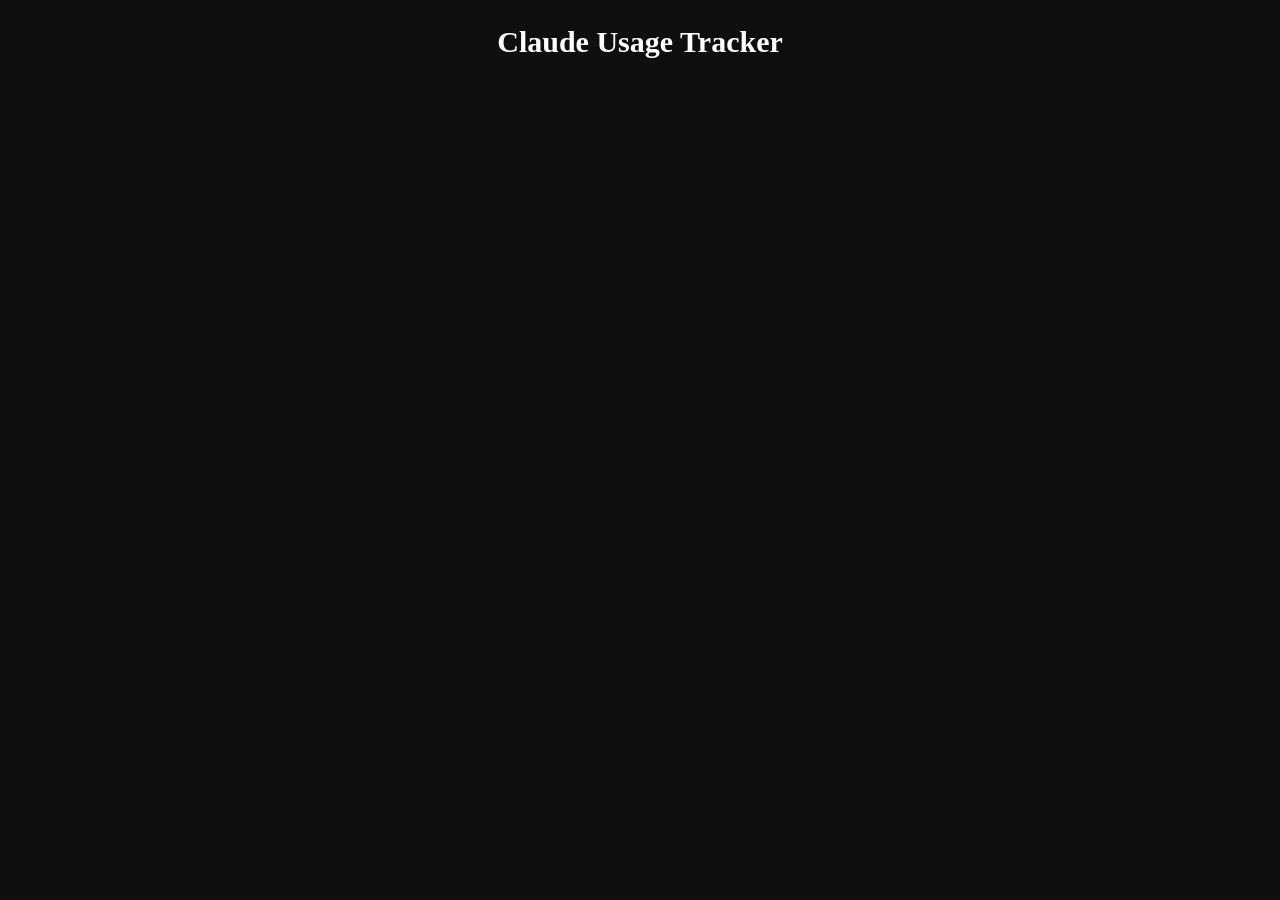
<file: extension/window.html>
<!doctype html>
<html lang="en">
  <head>
    <meta charset="UTF-8" />
    <meta name="viewport" content="width=device-width, initial-scale=1" />
    <title>Claude Usage Tracker</title>
    <link rel="stylesheet" href="window.css" />
  </head>
  <body>
    <h1>Claude Usage Tracker</h1>

    <div id="status-bar" class="status-bar" style="display: none;">
      <span id="last-updated">Last updated: never</span>
      <button id="btn-alarm-toggle">Alarm: off</button>
      <button id="btn-focus-toggle">Focus: off</button>
      <button id="btn-refresh">Refresh</button>
      <button id="btn-open-usage">Open Usage</button>
    </div>

    <div id="error" class="error-message" style="display: none;"></div>

    <div id="open-prompt" class="open-page-prompt" style="display: none;">
      <p>Open <a href="https://claude.ai/settings/usage" target="_blank" style="color: #d77556; text-decoration: none;">claude.ai/settings/usage</a> to use this extension.</p>
    </div>

    <div class="flex flex-col gap-4 w-full max-w-[900px] mx-auto px-4" id="results"></div>

    <div id="suggestion" class="w-full max-w-[900px] mx-auto px-4 card" style="display: none;"></div>

    <script src="src/parser.js"></script>
    <script src="src/stats.js"></script>
    <script src="src/renderer.js"></script>
    <script src="src/alarm.js"></script>
    <script src="storage-adapter.js"></script>
    <script src="window.js"></script>
  </body>
</html>
</file>
<file: extension/window.css>
/* === BASE LAYER === */
*, *::before, *::after {
  box-sizing: border-box;
  margin: 0;
  padding: 0;
  line-height: 1.6;
}

html {
  font-size: 24px;
}

html.focus-mode {
  font-size: 20px;
}

body {
  background-color: #0f0f11;
  color: #e8e8ed;
  display: flex;
  flex-direction: column;
  align-items: center;
  padding: 0.75rem;
  gap: 0.8rem;
  min-height: 100vh;
}

h1 {
  color: white;
  font-weight: 600;
  font-size: 1.25rem;
}

button {
  padding: 0.375rem 0.5rem;
  background-color: #26262a;
  color: #ccc;
  border-radius: 0.375rem;
  cursor: pointer;
  border: 1px solid #3a3a3f;
  font-size: 0.7rem;
}

/* data-attribute selectors */
body.session-hidden .card[data-type="session"] { display: none; }
body.session-hidden .pacing-row[data-type="session"] { display: none; }
body.session-hidden .suggestion-item[data-type="session"] { display: none; }

/* === COMPONENT LAYER === */

/* Cards */
.card {
  background-color: #1c1c1f;
  border: 1px solid #2a2a2e;
  border-radius: 0.75rem;
  display: flex;
  flex-direction: column;
  gap: 0;
  padding: 0.75rem;
  width: 100%;
}

.card-body {
  display: flex;
  flex-direction: column;
  gap: 0.5rem;
}

.card-title {
  color: #888;
  text-transform: uppercase;
  letter-spacing: 0.1em;
  font-size: 0.7rem;
}

.pacing-card {
  background-color: #1c1c1f;
  border: 1px solid #2a2a2e;
  border-radius: 0.75rem;
  display: flex;
  flex-direction: column;
  gap: 0.5rem;
  padding: 0.75rem;
}

.content-card {
  background-color: #26262a;
  border: 1px solid #3a3a3f;
  border-radius: 0.5rem;
  padding: 0.6rem;
}

/* Stat rows */
.stat-row {
  display: flex;
  justify-content: space-between;
  align-items: baseline;
}

.compact-meta-row {
  display: flex;
  gap: 0.9rem;
  flex-wrap: wrap;
}

.compact-meta-cell {
  display: flex;
  align-items: baseline;
  gap: 0.25rem;
}

.stat-label {
  color: #aaa;
  font-size: 0.8rem;
}

.stat-value {
  font-weight: 400;
  font-variant-numeric: tabular-nums;
  font-size: 0.9rem;
  color: #aaa;
}

.stat-explainer {
  color: #666;
  font-size: 0.65rem;
  margin-top: -0.2rem;
}

/* Fraction values */
.fraction-value {
  font-size: 0.85rem;
}

.frac-actual {
  color: #e8e8ed;
}

.frac-sep {
  color: #555;
  font-size: 0.75rem;
  margin: 0 0.1rem;
}

.frac-target {
  color: #888;
}

/* Badges */
.badge {
  font-weight: 700;
  border-radius: 0.375rem;
  font-size: 0.7rem;
  padding: 0.15rem 0.5rem;
}

.badge-over {
  background-color: #450a0a;
  color: #fca5a5;
}

.badge-under {
  background-color: #78350f;
  color: #fbbf24;
}

.badge-on {
  background-color: #1e1b4b;
  color: #a5b4fc;
}

.badge-constrained {
  background-color: #451a03;
  color: #fdba74;
}

/* Diff values */
.diff-value {
  display: none;
}

.diff-over {
  color: #fca5a5;
}

.diff-under {
  color: #fbbf24;
}

.diff-on {
  color: #a5b4fc;
}

/* Progress bar */
.bar-track {
  position: relative;
  width: 100%;
  background-color: #2a2a2e;
  border-radius: 0.375rem;
  height: 12px;
}

.bar-track.unified {
  overflow: visible;
}

.bar-target-fill {
  position: absolute;
  top: 0;
  left: 0;
  height: 100%;
  border-radius: 0.375rem;
  background: hsla(0, 0%, 100%, 0.4);
  transition: width 0.4s ease;
}

.bar-actual-fill {
  position: absolute;
  top: 0;
  left: 0;
  height: 100%;
  border-radius: 0.375rem;
  mix-blend-mode: screen;
  transition: width 0.4s ease;
}

.bar-actual-fill.status-under {
  background: rgba(251, 191, 36, 0.7);
}

.bar-actual-fill.status-on {
  background: rgba(34, 197, 94, 0.7);
}

.bar-actual-fill.status-over {
  background: rgba(239, 68, 68, 0.75);
}

.bar-target-marker {
  position: absolute;
  top: 0;
  width: 1px;
  height: 100%;
  background: #a5b4fc;
  box-shadow: 0 0 4px #a5b4fc;
}

.bar-endpoint-dot {
  position: absolute;
  border-radius: 50%;
  width: 14px;
  height: 14px;
  top: 50%;
  transform: translateY(-50%);
}

.bar-endpoint-dot.status-under {
  background-color: #fbbf24;
}

.bar-endpoint-dot.status-on {
  background-color: #22c55e;
}

.bar-endpoint-dot.status-over {
  background-color: #ef4444;
}

.bar-tick {
  position: absolute;
  top: 0;
  height: 100%;
  width: 1px;
  background: rgba(255, 255, 255, 0.35);
}

/* Cards - accordion support */
.card-title-row {
  display: flex;
  justify-content: space-between;
  align-items: center;
}

.card-toggle {
  width: 100%;
  padding: 0;
  background: transparent;
  border: 0;
  text-align: left;
  cursor: pointer;
  display: flex;
  justify-content: space-between;
  align-items: center;
  padding: 0;
}

.card-chevron {
  color: #888;
  transition: transform 0.3s ease;
  font-size: 1rem;
}

.card-chevron.open {
  transform: rotate(90deg);
}

/* Bar legend */
.bar-legend {
  position: relative;
  width: 100%;
  height: 3rem;
  margin-top: 0.25rem;
}

.bar-legend-item {
  position: absolute;
  top: 0;
  display: flex;
  flex-direction: column;
  align-items: center;
  transform: translateX(-50%);
}

.bar-legend-item.legend-past {
  text-decoration: line-through;
  color: #555;
}

.bar-legend-item.bar-legend-reset {
  position: absolute;
  right: 0;
  top: 0;
  display: flex;
  flex-direction: column;
  align-items: center;
  border-top: 1px solid #555;
  padding-top: 0.2rem;
  transform: none;
}

.bar-legend-pct {
  font-variant-numeric: tabular-nums;
  color: #e0e7ff;
  font-size: 0.6rem;
}

.bar-legend-date {
  font-variant-numeric: tabular-nums;
  color: #c7d2fe;
  font-size: 0.55rem;
}

.bar-legend-left {
  font-variant-numeric: tabular-nums;
  color: #8891c9;
  text-align: center;
  font-size: 0.5rem;
}

.bar-legend-reset .bar-legend-pct {
  color: #888;
}

/* Sleep controls */
.sleep-row {
  display: flex;
  align-items: center;
  gap: 0.5rem;
  color: #888;
  font-size: 0.75rem;
}

.sleep-label {
  color: #666;
  white-space: nowrap;
}

.sleep-select {
  background-color: #1c1c1f;
  border: 1px solid #555;
  border-radius: 0.375rem;
  color: #aaa;
  font-size: 0.75rem;
  padding: 0.1rem 0.3rem;
}

.sleep-select:focus {
  outline: none;
  border-color: #666;
}

.sleep-sep {
  color: #555;
}

/* Windows list */
.windows-list {
  display: flex;
  flex-direction: column;
  gap: 0.5rem;
}

.windows-header {
  display: flex;
  justify-content: space-between;
  align-items: baseline;
}

.windows-total {
  color: #555;
  font-size: 0.65rem;
}

.windows-grid {
  display: grid;
  grid-template-columns: repeat(4, minmax(0, 1fr));
  gap: 0.6rem;
  margin-top: 0.5rem;
}

.windows-col {
  display: flex;
  flex-direction: column;
  gap: 0.1rem;
}

.windows-day {
  color: #666;
  text-transform: uppercase;
  font-size: 0.6rem;
  margin-bottom: 0.2rem;
}

.windows-item {
  display: flex;
  gap: 0.5rem;
  color: #ccc;
  font-size: 0.72rem;
}

.windows-item-sleep {
  color: #888;
  opacity: 0.55;
}

.windows-num {
  font-variant-numeric: tabular-nums;
  text-align: right;
  min-width: 1.2rem;
  flex-shrink: 0;
}

.windows-range {
  color: #d8d8e8;
}

.windows-range-start {
  font-weight: 600;
}

.windows-range-end {
  font-weight: 300;
  color: #aaa;
}

.windows-range .windows-duration {
  color: #aaa;
  margin-left: 0.3em;
}

/* Suggestion items */
.suggestion-items {
  display: flex;
  flex-direction: column;
  gap: 0.5rem;
}

.suggestion-item {
  display: flex;
  justify-content: space-between;
  align-items: center;
  padding: 0.5rem;
  border-radius: 0.375rem;
  background: rgba(251, 191, 36, 0.05);
}

.suggestion-item.suggestion-update {
  background: rgba(251, 191, 36, 0.1);
  border: 1px solid rgba(251, 191, 36, 0.2);
}

.suggestion-label {
  color: #aaa;
  font-size: 0.8rem;
}

.suggestion-value {
  color: #fbbf24;
  text-transform: uppercase;
  font-size: 0.85rem;
}

.suggestion-btn {
  border-radius: 0.375rem;
  cursor: pointer;
  padding: 0.3rem 0.7rem;
  background: #78350f;
  color: #fbbf24;
  border: 1px solid #92400e;
  font-size: 0.75rem;
}

/* History */
.history-empty {
  color: #888;
  text-align: center;
  font-size: 0.85rem;
}

.history-title {
  color: #a5b4fc;
  font-size: 0.95rem;
}

.history-analysis {
  color: #888;
  font-size: 0.8rem;
}

.history-table {
  font-family: 'SF Mono', 'Consolas', 'Monaco', monospace;
  width: 100%;
  border-collapse: collapse;
  font-size: 0.8rem;
}

.history-table th {
  color: #888;
  text-align: left;
  border-bottom: 1px solid #2a2a2e;
  padding: 0.3rem 0.5rem;
}

.history-table td {
  color: #ccc;
  border-bottom: 1px solid #1c1c1f;
  padding: 0.3rem 0.5rem;
}

.history-btn-row {
  display: flex;
  gap: 0.5rem;
  flex-wrap: wrap;
}

.btn-history {
  background-color: #1c1c1f;
  border-radius: 0.375rem;
  cursor: pointer;
  color: #ccc;
  font-size: 0.78rem;
  padding: 0.3rem 0.7rem;
  border: 1px solid #2a2a2e;
}

.btn-history:hover {
  background-color: #2a2a2e;
}

.btn-history-clear {
  color: #f87171;
  border-color: #450a0a;
}

.btn-history-delete {
  color: #f87171;
  cursor: pointer;
  border-color: #3a1f1f;
  font-size: 0.75rem;
  visibility: hidden;
}

/* reveal delete button on row hover */
.history-table tbody tr:hover .btn-history-delete {
  visibility: visible;
}

/* Session grouping */
.history-sessions-container {
  display: flex;
  flex-direction: column;
  gap: 1rem;
}

.history-session {
  background-color: #1c1c1f;
  border-radius: 0.5rem;
  padding: 0.75rem;
  border-left: 3px solid #d77556;
}

.session-header {
  display: flex;
  justify-content: space-between;
  align-items: center;
  padding-bottom: 0.5rem;
  margin-bottom: 0.5rem;
  font-size: 0.85rem;
  border-bottom: 1px solid #2a2a2e;
}

.session-date {
  color: #a5b4fc;
}

.session-duration {
  color: #888;
  font-size: 0.75rem;
}

/* Messages estimate */
.msgs-estimate-block {
  display: flex;
  justify-content: space-between;
  align-items: baseline;
  gap: 1rem;
}

.msgs-estimate-list {
  display: flex;
  gap: 0.75rem;
}

.msgs-estimate-row {
  display: flex;
  gap: 0.25rem;
}

.msgs-model-name {
  color: #888;
  font-size: 0.65rem;
}

.msgs-model-count {
  color: #ccc;
  font-variant-numeric: tabular-nums;
  font-size: 0.65rem;
}

/* Alarm modal */
.alarm-modal-overlay {
  position: fixed;
  inset: 0;
  z-index: 9999;
  display: flex;
  align-items: center;
  justify-content: center;
  background: rgba(0, 0, 0, 0.75);
  animation: alarm-pulse 1.2s ease-in-out infinite;
}

@keyframes alarm-pulse {
  0%, 100% { background-color: rgba(0, 0, 0, 0.75); }
  50% { background-color: rgba(80, 0, 0, 0.85); }
}

.alarm-modal {
  background-color: #1c1c1f;
  border-radius: 0.75rem;
  padding: 2rem;
  text-align: center;
  max-width: 28rem;
  width: 100%;
  margin-left: 1rem;
  margin-right: 1rem;
  border: 2px solid #e14b4b;
  box-shadow: 0 0 40px rgba(225, 75, 75, 0.4);
}

.alarm-modal-title {
  color: white;
  margin-bottom: 0.75rem;
  font-size: 1.5rem;
}

.alarm-modal-body {
  color: #ccc;
  margin-bottom: 1.5rem;
  font-size: 0.95rem;
}

.alarm-dismiss-btn {
  background-color: #e14b4b;
  color: white;
  border-radius: 0.375rem;
  cursor: pointer;
  font-weight: 500;
  padding: 0.75rem 2rem;
  font-size: 1rem;
  border: none;
}

.alarm-dismiss-btn:hover {
  background-color: #f87171;
}

/* Live clock */
.live-clock {
  text-align: center;
  letter-spacing: 0.02em;
  margin: 0.5rem 0;
}

.live-clock .clock-day {
  color: #888;
  font-weight: 500;
  font-size: 2.5rem;
}

.live-clock .clock-time {
  font-weight: 700;
  font-variant-numeric: tabular-nums;
  font-size: 4.5rem;
}

/* Range input sliders */
input[type=range] {
  flex: 1;
  accent-color: #9ba9ec;
  cursor: pointer;
}

/* Pacing cards bullets */
.grid.grid-cols-4 > div ul li::before {
  content: '→ ';
  color: #d77556;
  font-weight: 600;
  margin-right: 0.3rem;
}

/* Status / error */
.status-bar {
  display: flex;
  justify-content: center;
  align-items: center;
  color: #888;
  font-size: 0.75rem;
  gap: 0.5rem;
}

.status-time {
  color: #666;
}

.error-message {
  color: #f87171;
  font-size: 0.8rem;
}

.open-page-prompt {
  color: #aaa;
  font-size: 0.85rem;
}

/* Flex and grid utilities */
.flex { display: flex; }
.flex-col { flex-direction: column; }
.flex-wrap { flex-wrap: wrap; }
.gap-1 { gap: 0.25rem; }
.gap-2 { gap: 0.5rem; }
.gap-3 { gap: 0.75rem; }
.gap-4 { gap: 1rem; }
.gap-6 { gap: 1.5rem; }
.items-center { align-items: center; }
.items-baseline { align-items: baseline; }
.justify-between { justify-content: space-between; }
.justify-center { justify-content: center; }
.max-w-\[900px\] { max-width: 900px; }
.mx-auto { margin-left: auto; margin-right: auto; }
.px-4 { padding-left: 1rem; padding-right: 1rem; }
.py-8 { padding-top: 2rem; padding-bottom: 2rem; }
.w-full { width: 100%; }
.grid { display: grid; }
.grid-cols-4 { grid-template-columns: repeat(4, minmax(0, 1fr)); }
</file>
